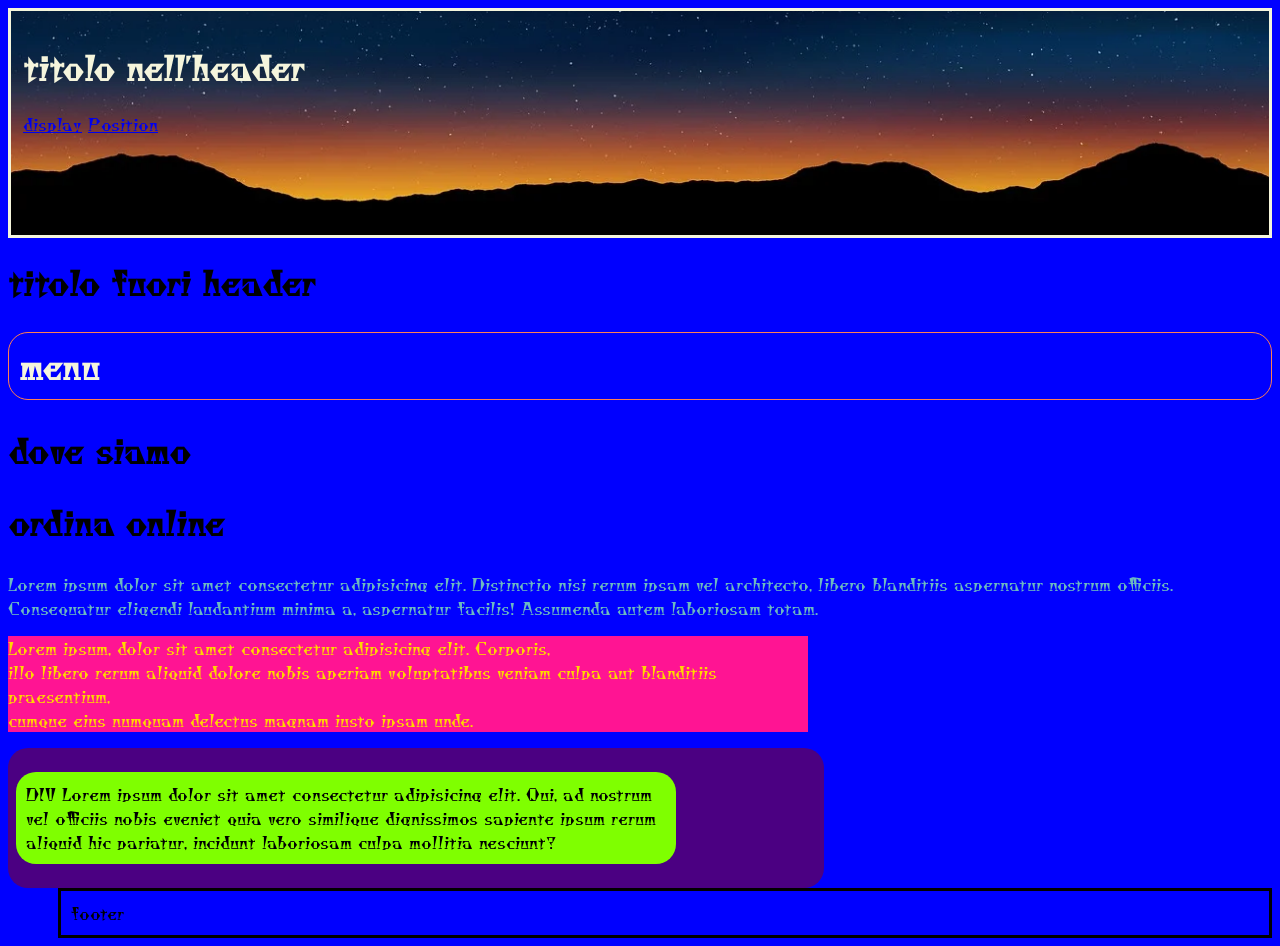
<file: index.html>
<!DOCTYPE html>
<html lang="en">
<head>
    <meta charset="UTF-8">
    <meta name="viewport" content="width=device-width, initial-scale=1.0">
    <title>Document</title>
    <link rel="stylesheet" href="style.css">
                                 
</head>
<body>

    <header>
        <h1>titolo nell'header</h1>
        <nav>
            <a href="./display.html">display</a>
            <a href="./position.html">Position</a>
        </nav>
    </header>
    <h1>titolo fuori header</h1>
    <h2 class="green-title strange-borders">menu</h2>
    <h2 class="red-title">dove siamo</h2>
    <h2 class="red-title">ordina online</h2>

<p id="paragrafo-lorem">Lorem ipsum dolor sit amet consectetur adipisicing elit. Distinctio nisi rerum ipsam vel architecto, libero blanditiis aspernatur nostrum officiis. Consequatur eligendi laudantium minima a, aspernatur facilis! Assumenda autem laboriosam totam.</p>
<p class="resized-p">
    Lorem ipsum, dolor sit amet consectetur adipisicing elit. Corporis,<br> illo libero rerum aliquid dolore nobis aperiam voluptatibus veniam culpa aut blanditiis praesentium, <br>cumque eius numquam delectus magnam iusto ipsam unde.
</p>

<div class="mother">
    <p class="son"> DIV Lorem ipsum dolor sit amet consectetur adipisicing elit. Qui, ad nostrum vel officiis nobis eveniet quia vero similique dignissimos sapiente ipsum rerum aliquid hic pariatur, incidunt laboriosam culpa mollitia nesciunt?</p>
</div>
<footer>footer</footer>
</body>
</html>
</file>
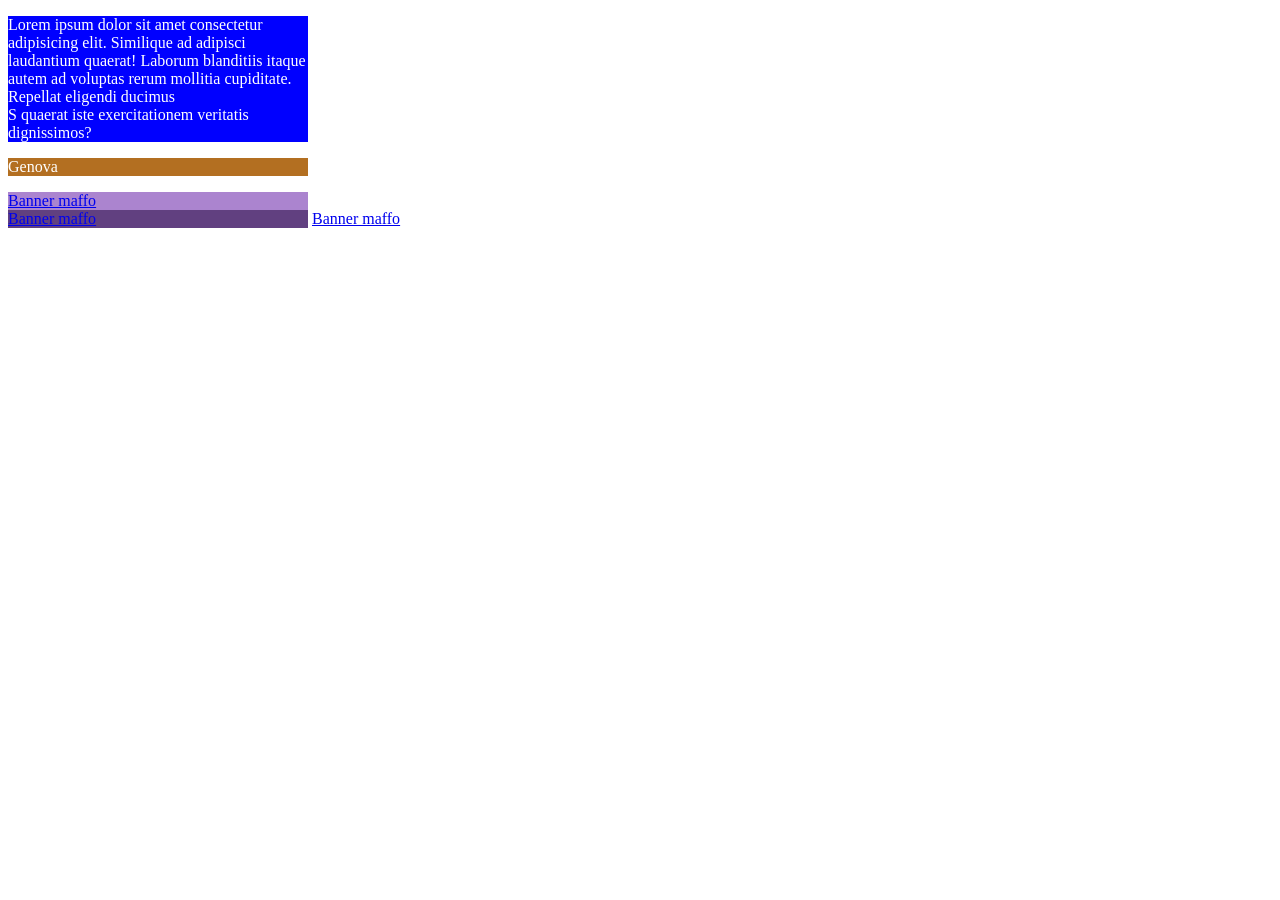
<file: display.html>
<!DOCTYPE html>
<html lang="en">
<head>
    <meta charset="UTF-8">
    <meta name="viewport" content="width=device-width, initial-scale=1.0">
    <title>Document</title>
    <link rel="stylesheet" href="./display.css">
</head>

<body>
   
     <p class="first-cont">Lorem ipsum dolor sit amet consectetur adipisicing elit. Similique ad adipisci laudantium quaerat! Laborum blanditiis itaque autem ad voluptas rerum mollitia cupiditate. Repellat eligendi ducimus <br>S quaerat iste exercitationem veritatis dignissimos?</p>

    <p class="second-cont">Genova</p>
<a class="third-cont" href="./assets/abstact-red-line-banner-overlap-layers-on-black-background-with-free-space-for-your-design-modern-header-vector.jpg">Banner maffo</a>
<a class="forth-cont" href="./assets/abstact-red-line-banner-overlap-layers-on-black-background-with-free-space-for-your-design-modern-header-vector.jpg">Banner maffo</a>
<a href="./assets/abstact-red-line-banner-overlap-layers-on-black-background-with-free-space-for-your-design-modern-header-vector.jpg">Banner maffo</a>





</body>
</html>
</file>
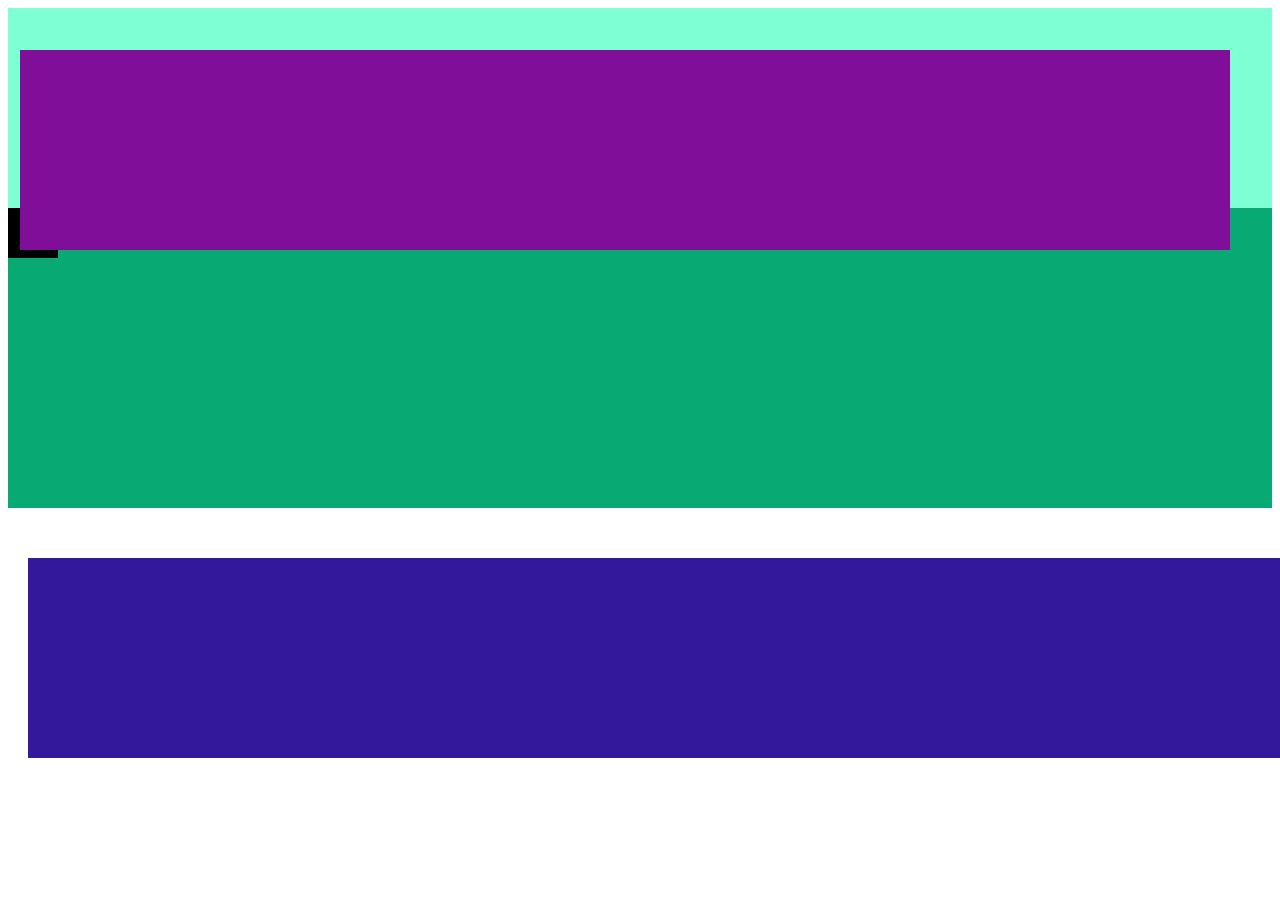
<file: position.html>
<!DOCTYPE html>
<html lang="en">
<head>
    <meta charset="UTF-8">
    <meta name="viewport" content="width=device-width, initial-scale=1.0">
    <title>Document</title>

<link rel="stylesheet" href="./position.css">

</head>
<body>
    <div class="el-1">

    </div>

    <div class="el-2">
        <div class="el-6">

        </div>
    </div>

    <div class="el-3">

    </div>

    <div class="el-4">


    </div>

    <div class="el-5">


    </div>
</body>
</html>
</file>
<file: style.css>
@import url('https://fonts.googleapis.com/css2?family=Chokokutai&display=swap');


body {

    background-color: blue;
    font-family: "Chokokutai", serif;
}

.green-title{

color: beige;
font-size: xx-large;

}

.red-title{
color: black;
font-size: xx-large;

}

#paragrafo-lorem{

   color: rgb(108, 186, 192); 
  
   
}

header,footer {

border-style: solid;
}


footer {
/* padding-left: 18px;
padding-top: 100px;
padding-right: 100px;
padding-bottom: 200px; */

/* padding: 100px 100px 50px 200px; top left  bottom right*/

/* padding: 100px 200px top-bottom  left-right; */

margin-left: 50px;
padding: 10px 10px 10px 10px;
}


.resized-p{

    background-color: deeppink;
    color: gold;
    /* width: 300px;
    height: 0px;
    margin-left: 50px;
    overflow: auto; */
    max-width: 800px;
    min-width: 700px;
}

.mother{
background-color: indigo;
padding: 8px;
/* width: 50%; */
width: 800px;
border-radius: 20px;
/* border: solid green 20px; */
}

.son{
background-color: chartreuse;
width: 50vw;
border-radius: 20px;
padding: 10px;
}

.strange-borders{
border-style: solid;
border-color: coral;
border-width: 1px;
border-radius: 20px;
padding: 10px;

}

header{
    color: beige;
    padding: 12px;
   background-image: url(./assets/banner-1557834_1280.jpg);
    background-repeat: no-repeat;
    background-size: cover;
    height: 200px;
  background-position: center bottom;
}
</file>
<file: display.css>
.first-cont {
color: white;
background-color: blue;
width: 300px;
}

.second-cont {
    color: white;
    background-color: rgb(179, 111, 33);
    width: 300px;
}

.third-cont{
    background-color: rgb(171, 132, 207);
    width: 300px;
    display: block;

}

.forth-cont{
    background-color: rgb(97, 64, 128);
    width: 300px;
    display: inline-block;

}
</file>
<file: position.css>
.el-1 {
    background-color: aquamarine;
    height: 200px;
    
    
}

.el-2 {
    background-color: rgb(9, 169, 116);
    height: 300px;
    position: relative;
    }

.el-3{
    background-color: rgb(166, 211, 30);
    height: 200px;
    position: fixed;
    left: 20px;
    top: 50px;
    width: 20px;
        }   

.el-4 {
    background-color: rgb(51, 24, 156);
    height: 200px;
    position: relative;
    left: 20px;
    top: 50px;

            }

.el-5 {
    background-color: rgb(129, 14, 152);
    height: 200px;
    position:absolute;
    left: 20px;
    top: 50px;
    right: 50px;

                }
                
                
                
.el-6{

    background-color: black;
    height: 50px;
    width: 50px;


}
</file>
